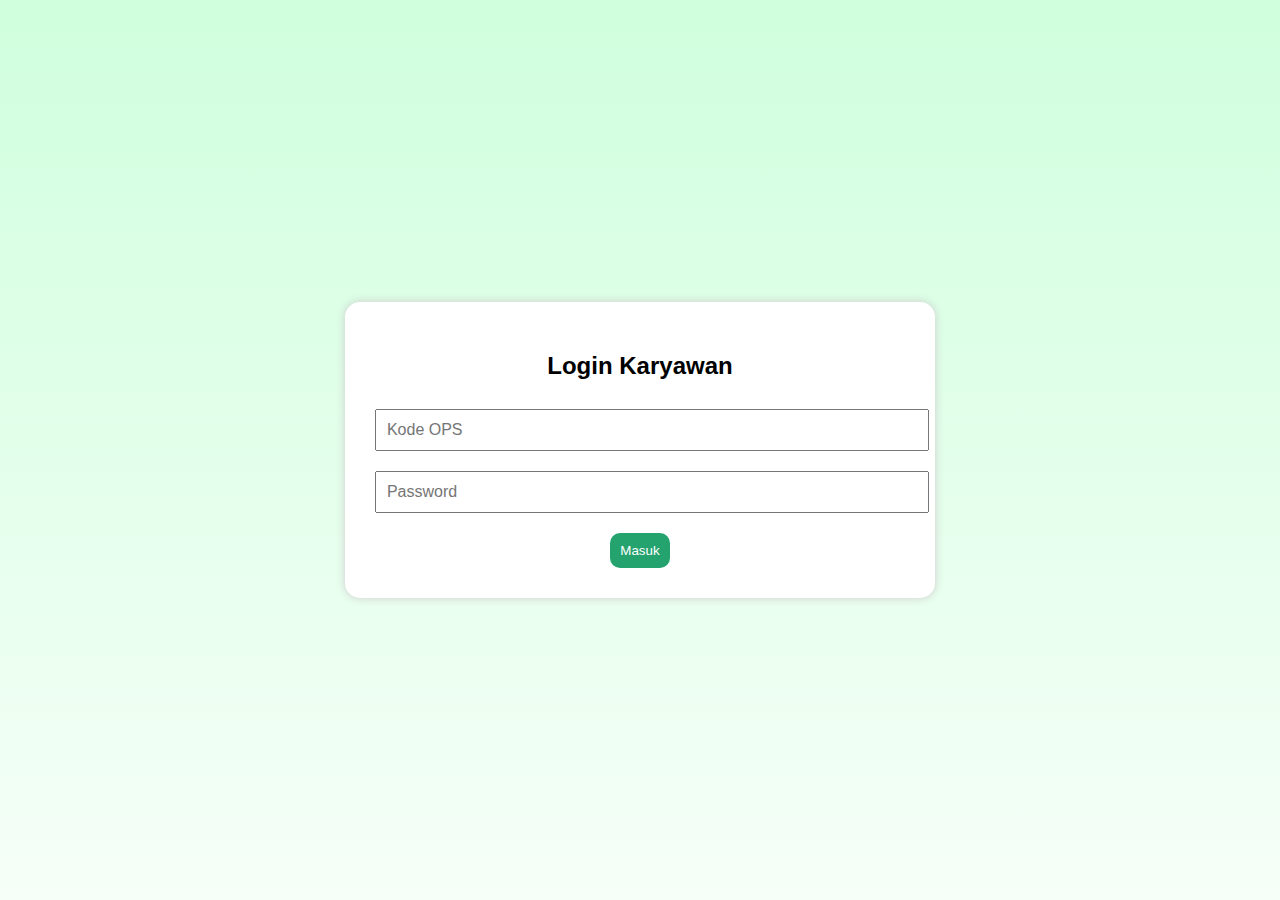
<file: index.html>
<!DOCTYPE html>
<html lang="id">
<head>
  <meta charset="UTF-8" />
  <meta name="viewport" content="width=device-width, initial-scale=1.0"/>
  <title>Login Absensi</title>
  <link rel="stylesheet" href="style.css" />
</head>
<body>
  <div class="login-container">
    <div class="login-box">
      <h2>Login Karyawan</h2>
      <input type="text" id="kodeOps" placeholder="Kode OPS" />
      <input type="password" id="password" placeholder="Password" />
      <button onclick="login()">Masuk</button>
    </div>
  </div>

  <script src="script.js"></script>
</body>
</html>
</file>
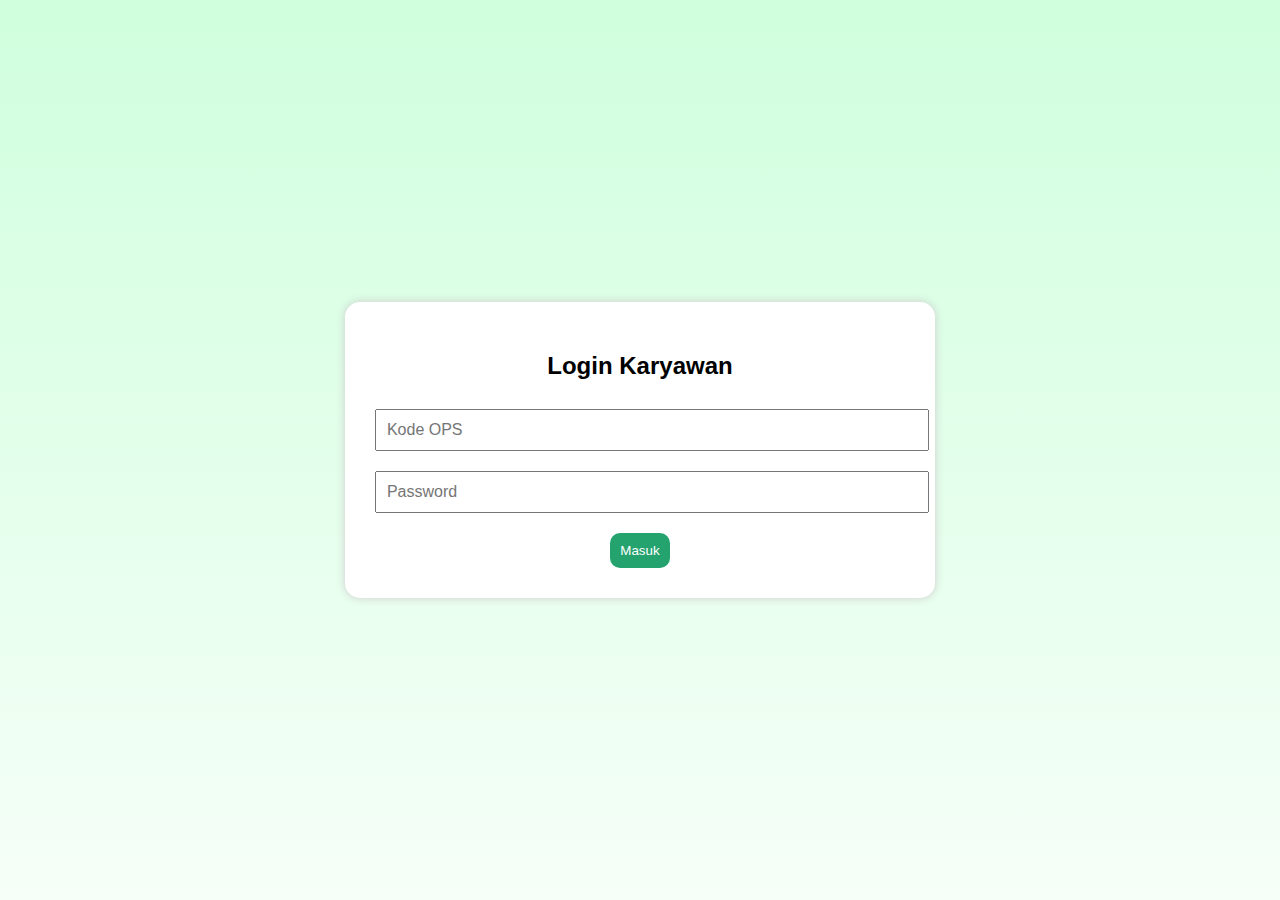
<file: absensi.html>
<!DOCTYPE html>
<html lang="id">
<head>
  <meta charset="UTF-8" />
  <meta name="viewport" content="width=device-width, initial-scale=1.0"/>
  <title>Absensi & Gaji</title>
  <link rel="stylesheet" href="style.css" />
</head>
<body>
  <header>
    <h1>Absensi & Slip Gaji</h1>
    <p id="userNama">Selamat datang, ...</p>
    <button onclick="logout()">Logout</button>
  </header>

  <main>
    <section class="tab">
      <button onclick="tampilTab('periode1')">Periode 1–15</button>
      <button onclick="tampilTab('periode2')">Periode 16–Akhir</button>
      <button onclick="tampilTab('rekap')">Rekap</button>
      <button onclick="tampilTab('riwayat')">Riwayat</button>
    </section>

    <section id="periode1" class="tab-content">
      <h2>Absensi Periode 1–15</h2>
      <div class="tanggal-grid" id="grid1"></div>
      <p>Total Masuk: <span id="masuk1">0</span> hari</p>
      <p>Gaji: Rp <span id="gaji1">0</span></p>
      <input type="number" id="potongan1" placeholder="Potongan manual (Rp)" />
      <button onclick="cetakSlip(1)">Cetak Slip PNG</button>
    </section>

    <section id="periode2" class="tab-content" style="display:none;">
      <h2>Absensi Periode 16–Akhir</h2>
      <div class="tanggal-grid" id="grid2"></div>
      <p>Total Masuk: <span id="masuk2">0</span> hari</p>
      <p>Gaji: Rp <span id="gaji2">0</span></p>
      <input type="number" id="potongan2" placeholder="Potongan manual (Rp)" />
      <button onclick="cetakSlip(2)">Cetak Slip PNG</button>
    </section>

    <section id="rekap" class="tab-content" style="display:none;">
      <h2>Rekap Bulanan</h2>
      <p>Total Hari Masuk: <span id="totalMasuk">0</span></p>
      <p>Total Gaji: Rp <span id="totalGaji">0</span></p>
    </section>

    <section id="riwayat" class="tab-content" style="display:none;">
      <h2>Riwayat Kerja</h2>
      <p>Masuk sejak: <span id="riwayatKerja">...</span></p>
    </section>
  </main>

  <canvas id="slipCanvas" style="display:none;"></canvas>

  <script src="utils.js"></script>
  <script src="absensi.js"></script>
</body>
</html>
</file>
<file: style.css>
body {
  font-family: 'Segoe UI', sans-serif;
  background: #f3fef4;
  margin: 0;
  padding: 0;
}

header {
  background-color: #25a36f;
  color: white;
  padding: 1rem;
  text-align: center;
  position: sticky;
  top: 0;
}

header button {
  position: absolute;
  right: 1rem;
  top: 1rem;
  background: white;
  color: #25a36f;
  border: none;
  padding: 5px 10px;
  border-radius: 10px;
  cursor: pointer;
}

.login-container {
  display: flex;
  justify-content: center;
  align-items: center;
  height: 100vh;
  background: linear-gradient(#cfffdd, #f6fff8);
}

.login-box {
  background: white;
  padding: 30px;
  border-radius: 15px;
  box-shadow: 0 0 10px #ccc;
  text-align: center;
}

.login-box input {
  width: 100%;
  margin: 10px 0;
  padding: 10px;
  font-size: 1rem;
}

button {
  padding: 10px;
  margin-top: 10px;
  background: #25a36f;
  color: white;
  border: none;
  border-radius: 10px;
  cursor: pointer;
}

.tab {
  text-align: center;
  margin: 1rem 0;
}

.tab button {
  margin: 0 5px;
  padding: 8px 15px;
}

.tanggal-grid {
  display: flex;
  flex-wrap: wrap;
  gap: 5px;
}

.tanggal-grid div {
  padding: 5px 10px;
  border-radius: 6px;
  background: white;
  cursor: pointer;
  border: 1px solid #ccc;
}

.tanggal-grid .masuk {
  background: #b2f7b2;
}

.tanggal-grid .libur {
  background: #ffcccc;
}
</file>
